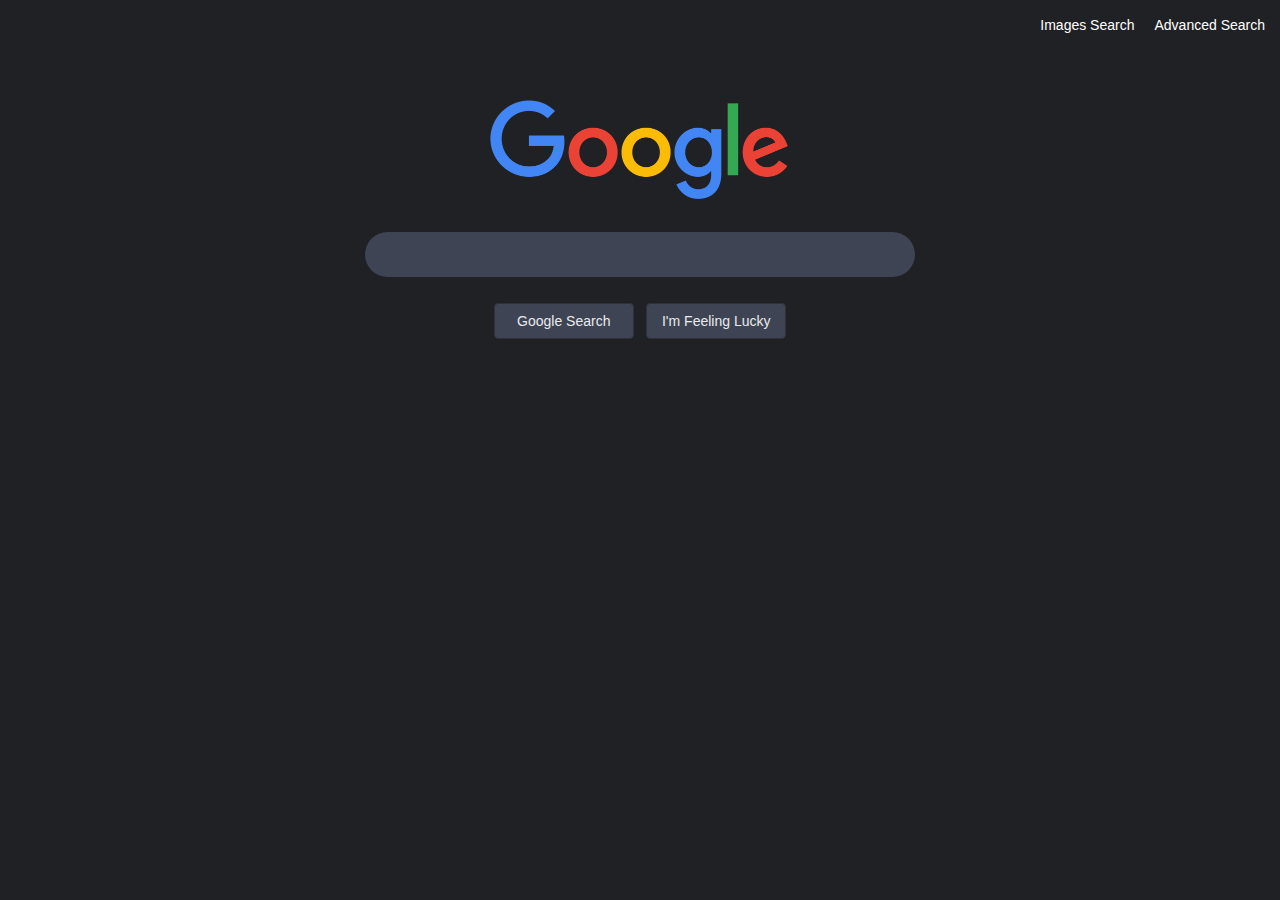
<file: project 0 - search/index.html>
<!DOCTYPE html>
<html lang="en">
    <head>
        <title>Search</title>
        <link rel="stylesheet" href="./css/style.css">
    </head>
    <body>

        <header>
            <nav>
                <a href="./image-search.html" class="href">Images Search</a>
                <a href="./advanced-search.html" class="href">Advanced Search</a>
            </nav>
        </header>

        <main class="search">

            <img src="./img/Google_2015_logo.svg.webp" alt="Google Logo" class="logo">

            <form action="https://google.com/search" class="search-form">
                <input type="text" name="q" class="search-bar">
                <div>
                    <input type="submit" name="btnK" value="Google Search" class="button">
                    <input type="submit" name="btnI" value="I'm Feeling Lucky" class="button">
                </div>
            </form>

        </main>
    </body>
</html>
</file>
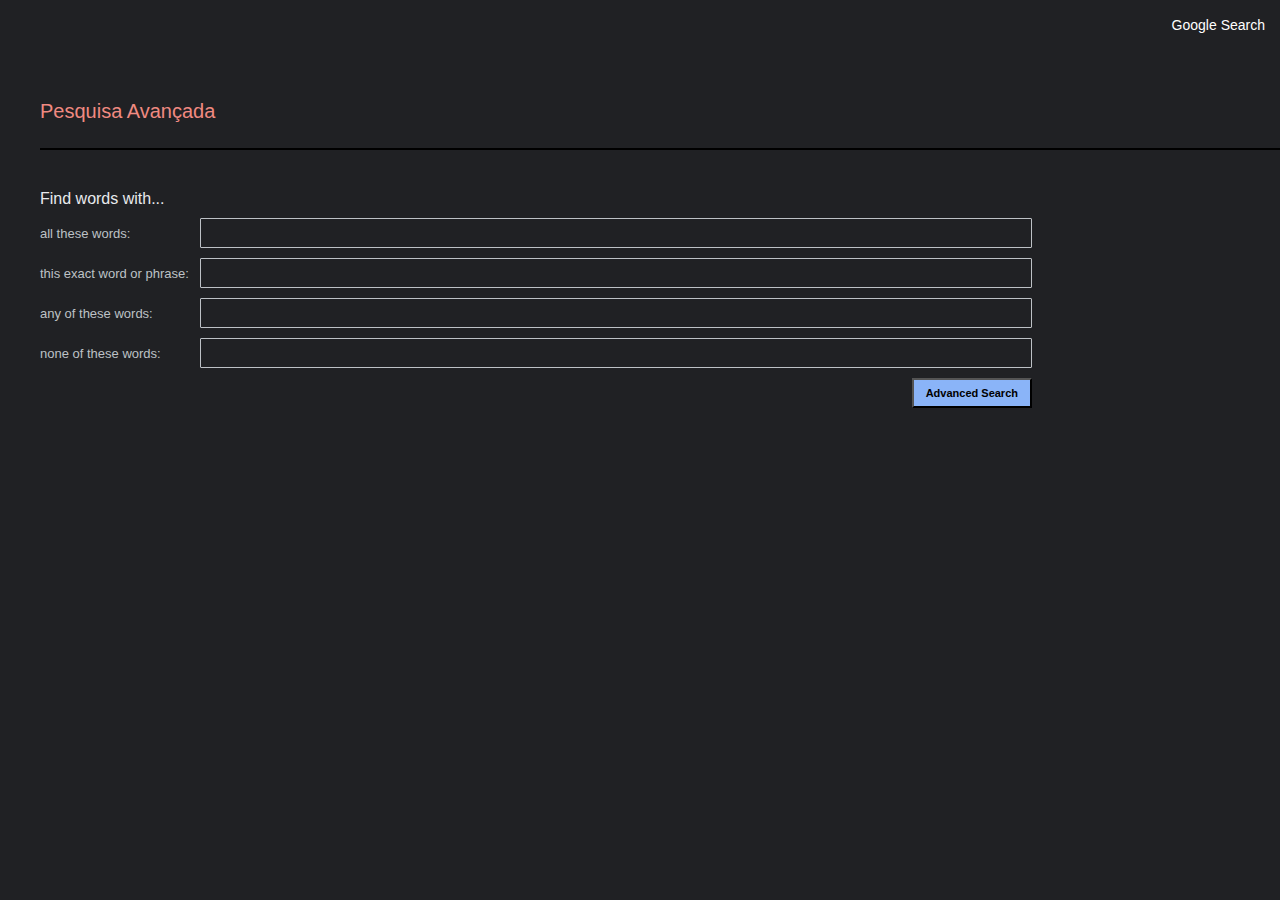
<file: project 0 - search/advanced-search.html>
<!DOCTYPE html>
<html lang="en">
<head>
    <meta charset="UTF-8">
    <meta name="viewport" content="width=device-width, initial-scale=1.0">
    <link rel="stylesheet" href="./css/style.css">
    <title>Advanced Search</title>
</head>

<body>

    <header>
        <nav>
            <a href="./index.html" class="href">Google Search</a>
        </nav>
    </header>

    <main class="advanced-search">
        <h1>Pesquisa Avançada</h1>
        <hr>
        <span>Find words with...</span>
        <form action="https://www.google.com/search" class="advanced-search-form">
            <div class="form-line">
            <label>all these words:</label>
            <input type="text" name="as_q">
            </div>
            <div class="form-line">
            <label>this exact word or phrase:</label>
            <input type="text" name="as_epq">
            </div>
            <div class="form-line">
            <label>any of these words:</label>
            <input type="text" name="as_oq">
            </div>
            <div class="form-line">
            <label>none of these words:</label>
            <input type="text" name="as_eq">
            </div>
            <div class="form-line">
            <div class="button-wrapper">
                <button type="submit" class="advanced-search-button">Advanced Search</button>
            </div>
            </div>
        </form>
    </main>

</body>
</html>
</file>
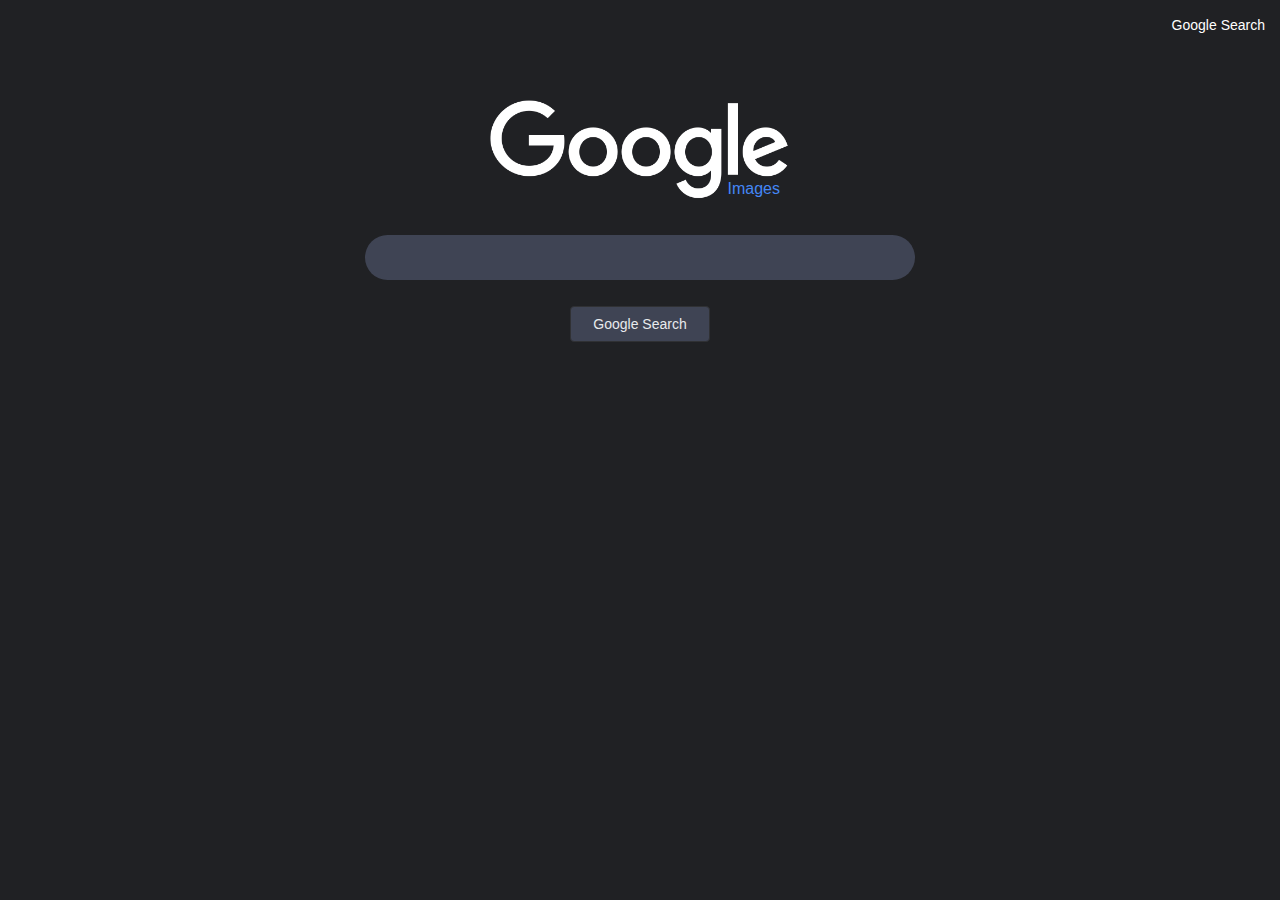
<file: project 0 - search/image-search.html>
<!DOCTYPE html>
<html lang="en">
<head>
    <meta charset="UTF-8">
    <meta name="viewport" content="width=device-width, initial-scale=1.0">
    <link rel="stylesheet" href="./css/style.css">
    <title>Image Search</title>
</head>

<body>

    <header>
        <nav>
            <a href="./index.html" class="href">Google Search</a>
        </nav>
    </header>

    <main class="search">
        <div class="logo-wrapper">
            <img src="./img/images-logo.png" alt="Google Images Logo" class="logo">
             <span class="images-logo-text">Images</span>
         </div>

        <form action="https://www.google.com/search" class="search-form">
            <input type="text" name="q" class="search-bar">
            <input type="hidden" name="tbm" value="isch">

            <div>
                <input type="submit" value="Google Search" class="button">
            </div>
        </form>

    </main>
</body>
</html>
</file>
<file: project 0 - search/css/style.css>
*{
    box-sizing: border-box;
    margin: 0;
    padding: 0;
}

a{
    text-decoration: none;
    color: #fff;
}

a:hover{
    text-decoration: underline;
}

/* INDEX */

centralize{

}

body{
    background-color: #202124;
    font-family: arial;
}

header{
    text-align: right;
    height: 50px;
    padding: 15px;
    font-size: 14px;
}

nav{
    display: flex;
    gap: 20px;
    justify-content: flex-end;
    align-items: center;
    height: 100%;
}

.search{
    padding-top: 50px;
    gap: 30px;
    display: flex;
    flex-direction: column;
    align-items: center;
}

.logo{
    width: 300px;
}

.search-form{
    display: flex;
    flex-direction: column;
    align-items: center;
    gap: 15px;
}

.search-bar{
    height: 45px;
    padding: 0 30px;
    width: 550px;
    max-width: 90vw;
    border-radius: 30px;
    background-color: #3F4454;
    color: #E8EAED;
    font-size: 16px;
    border: none;
}

.button{
    height: 36px;
    width: 140px;
    background-color: #3F4454;
    color: #E8EAED;
    border: 1px solid #303134;
    border-radius: 4px;
    margin: 11px 4px;
    font-size: 14px;
}

.button:hover{
    border: 1px solid #707688;
}

.logo-wrapper{
    position: relative;
}

.images-logo-text{
    color: #4487f6;
    font-size: 16px;
    position: absolute;
    bottom: 7px;
    right: 10px;
}


/* ADVANCED SEARCH */

.advanced-search{
    padding-left: 40px;
    padding-top: 50px;
    gap: 30px;
}

.advanced-search h1{
    color: #F08A81;
    font-size: 20px;
    font-weight: 400;
    margin-bottom: 25px;
}

.advanced-search hr{
    border: 1px solid #000000;
    margin-bottom: 40px;
}

.advanced-search span{
    color: #e8eaed;
    margin-bottom: 10px;
    display: inline-block;
}

.advanced-search-form {
    width: 80%;
    font-size: 13px;
    display: flex;
    flex-direction: column;
    gap: 10px;
}

.advanced-search-form .form-line{
    display: flex;
    align-items: center;
    gap: 10px;
}

.advanced-search-form label{
    min-width: 150px;
    color: #bdc1c6;
}

.advanced-search-form input{
    height: 30px;
    flex: 1;
    border: 1px solid #bdc1c6;
    background-color: #202124;
    border-radius: 1px;
    padding: 1px 8px;
    color: #e8eaed;
}

.advanced-search-form .button-wrapper{
    width: 100%;
    display: flex;
    justify-content: flex-end;
}

.advanced-search-form button{
    background-color: #8AB4F8;
    height: 30px;
    font-weight: 600;
    padding: 0 12px;
    font-size: 11px;
}

@media (max-width: 360px){
    .advanced-search-form{
      width: 170px;
    }
  
    .advanced-search-form .form-line{
      flex-direction: column;
      align-items: flex-start;
      height: 54px;
    }
  
    .advanced-search-form .form-line label{
      min-width: 0;
    }
  
    .advanced-search-form .form-line input{
      width: 100%;
      max-width: 250px;
    }
  
    .advanced-search-form .button-wrapper{
      width: 100%;
      max-width: 250px;
      justify-content: flex-end;
    }
  }
</file>
